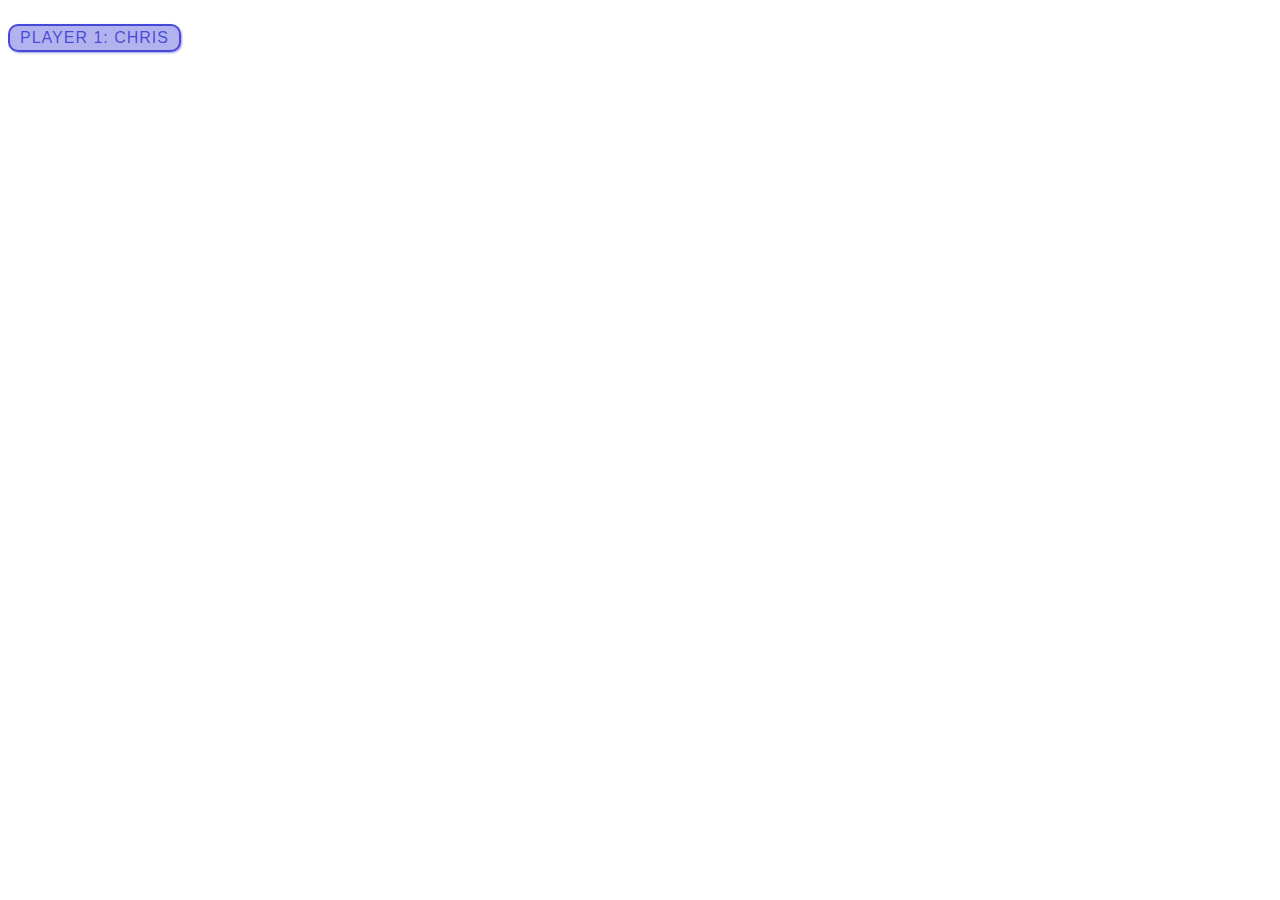
<file: javascript/eje1/index.html>
<!DOCTYPE html>
<html lang="en-US">
  <head>
    <meta charset="utf-8">
    <title>JavaScript label example</title>
    <style>
      p {
        font-family: 'helvetica neue', helvetica, sans-serif;
        letter-spacing: 1px;
        text-transform: uppercase;
        text-align: center;
        border: 2px solid rgba(0,0,200,0.6);
        background: rgba(0,0,200,0.3);
        color: rgba(0,0,200,0.6);
        box-shadow: 1px 1px 2px rgba(0,0,200,0.4);
        border-radius: 10px;
        padding: 3px 10px;
        display: inline-block;
        cursor: pointer;
      }
    </style>
  </head>
  <body>
    <p>Player 1: Chris</p>

    <script>
      var para = document.querySelector('p');
      para.addEventListener('click', updateName);
      function updateName() {
        var name = prompt('Enter a new name');
        para.textContent = 'Player 1: ' + name;
      }
    </script>
  </body>
</html>
</file>
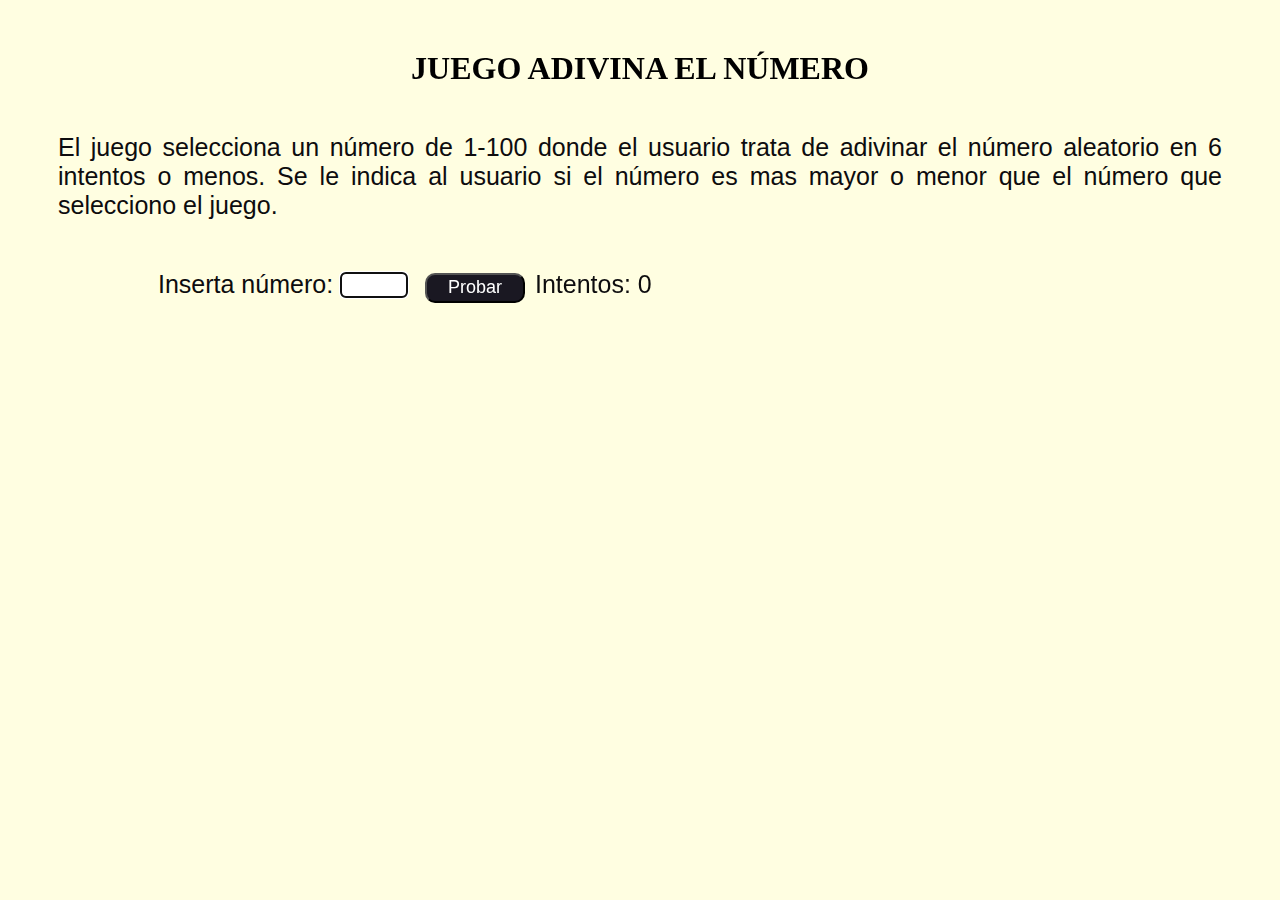
<file: adivinarNumero.html>
<!DOCTYPE html>
<html lang="en">
<head>
    <meta charset="UTF-8">
    <meta name="viewport" content="width=device-width, initial-scale=1.0">
    <meta http-equiv="X-UA-Compatible" content="ie=edge">
    <title>Número aleatorio</title>
    <link rel="stylesheet" href="css/estiloNumeroAleatorio.css" type="text/css">
</head>
<body>
    <div class="contenedorPadre">
        <h1>JUEGO ADIVINA EL NÚMERO</h1>
        <div style="width: 100%;">
            <p>El juego selecciona un número de 1-100 donde el usuario trata de adivinar el número aleatorio en 6 intentos o menos. Se le indica al usuario si el número es mas mayor o menor que el número que selecciono el juego.</p>
        </div>
        <div class="seccionInserccion">
            <p style="padding-right: 10px;">Inserta número:
                <input type="text" id="numeroInsertado" class="numeroInsertado">
            <input type="button" value="Probar" class="botonProbar" id="botonProbar">
                <p id="numeroIntento"></p>
            </p>
        </div>
        <div class="seccionJuego" id="seccionJuego">
            <p style="color: 1A1822;" id="TituloIntento"></p>
            <p class="arregloNumero" id="arregloNumero"></p>
            <p class="mensaje mensaje2" id="mensaje"></p>
            <p class="descripcion descripcion2" id="descripcion"></p>
            <input type="button" id="nuevoJuego" value="Volver a jugar" class="nuevoJuego">
        </div>
    </div>
    <script src="JS/AdivinaNumero.js" type="text/javascript"></script>
</body>
</html>
</file>
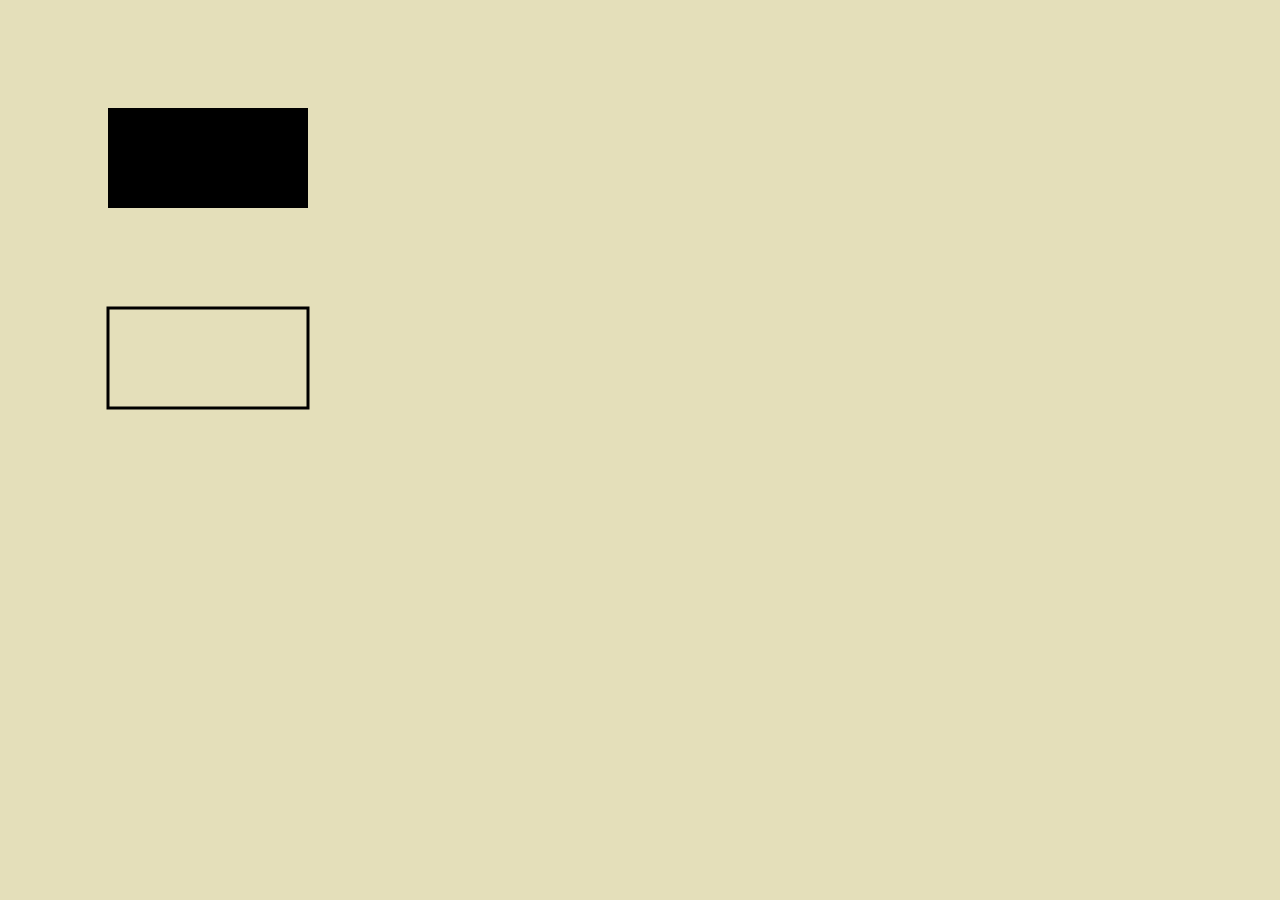
<file: canvas.html>
<!DOCTYPE html>
<html lang="en">
<head>
    <meta charset="UTF-8">
    <meta name="viewport" content="width=device-width, initial-scale=1.0">
    <meta http-equiv="X-UA-Compatible" content="ie=edge">
    <title>Tutorial de canvas</title>
    <link rel="stylesheet" href="css/gato.css" type="text/css">
</head>
<body>
    <canvas width="500" height="800" id="canva">

    </canvas>
    <script>
        var canvas = document.getElementById('canva');
        ctx = canvas.getContext('2d');
        ctx.lineWidth = 3;
        ctx.beginPath(); // Crea un nuevo trazo para poder aplicar comando de dibujo
        ctx.fillRect(100, 100, 200, 100) // Crea un relleno en forma de rectángulo
        ctx.strokeRect(100, 300, 200, 100) // Crea solo el contorno de un rectángulo
        ctx.clearRect(100, 600, 200, 100) //Hace un rectángulo limpiandolo de color
        
    </script>
</body>
</html>
</file>
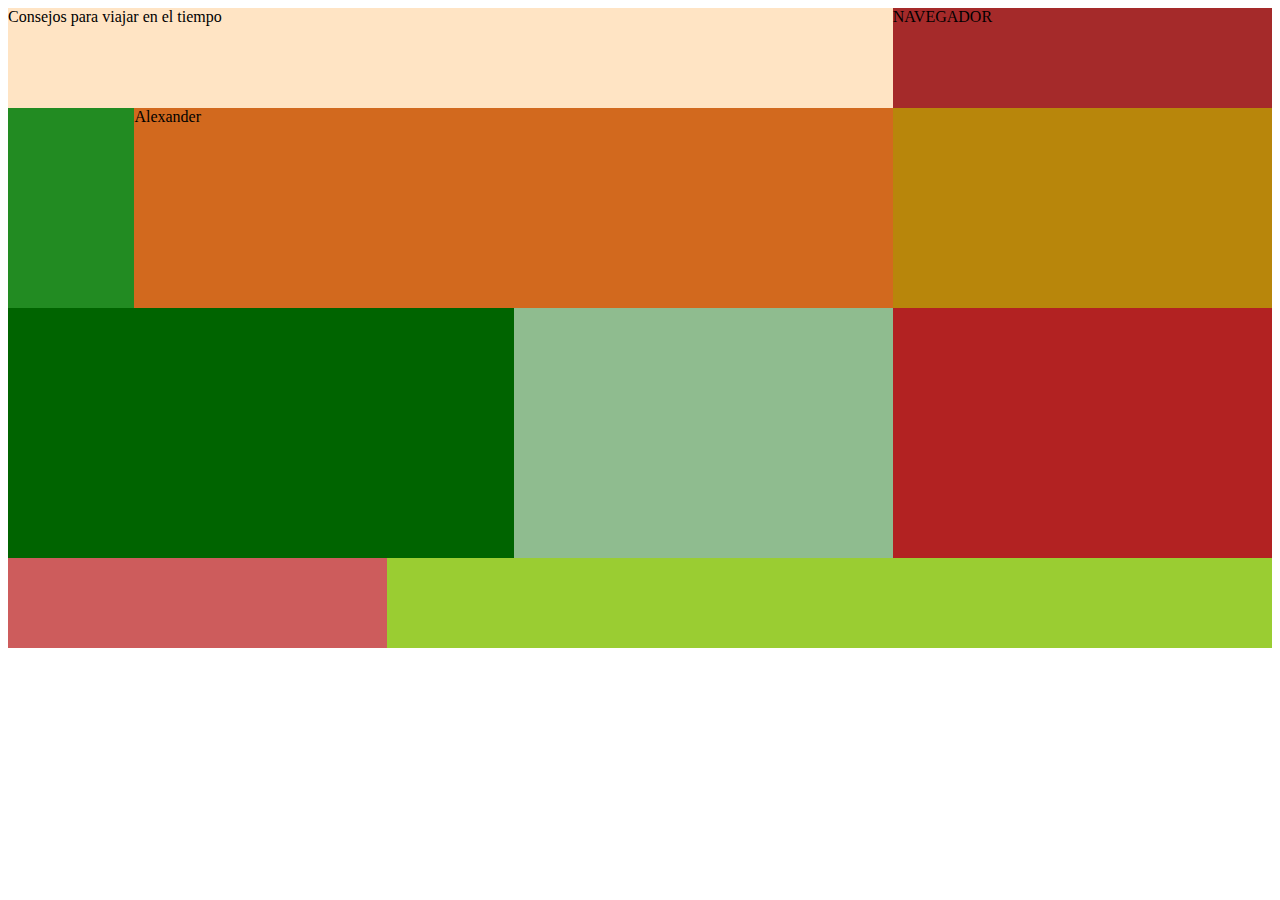
<file: Contenedor.html>
<!DOCTYPE html>
<html lang="en">
<head>
    <link rel="stylesheet" href="estilo.css" type="text/css">
    <meta charset="UTF-8">
    <meta name="viewport" content="width=device-width, initial-scale=1.0">
    <meta http-equiv="X-UA-Compatible" content="ie=edge">
    <title>Práctica</title>
</head>
<body>
    <div class="divPrincipal">
        <header class="headerPrincipal">Consejos para viajar en el tiempo</header>
    </div>
    <div class="navegadorPrincipal">
        <nav>NAVEGADOR</nav>
    </div>
    <div class="navegador2">
        <nav></nav>
    </div>
    <div class="seccion">
        <section class="sectionNavegador">
            <nav style="display: inline;">Alexander</nav>
        </section>
    </div>
    <div class="articulo">
        <article>
        </article>
    </div>
    <div class="figura">
        <figure></figure>
        <header></header>
        <section></section>
    </div>
    <div class="figura2">
        <figure>

        </figure>
    </div>
    <div class="figura3 figura2">
        <figure></figure>
    </div>  
    <div class="pie">
        <footer></footer>
        <aside></aside>
    </div>
</body>
</html>
</file>
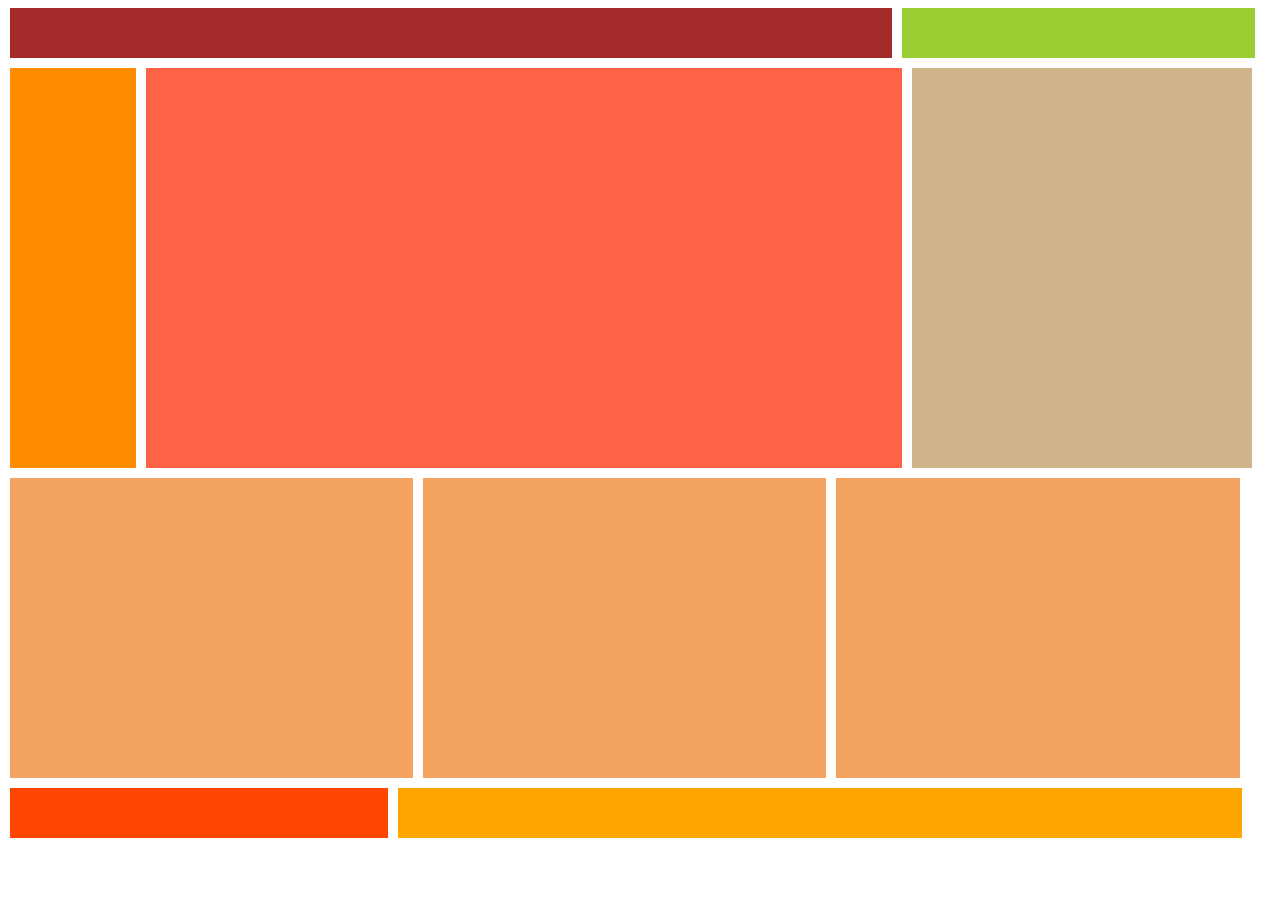
<file: Contenedores.html>
<!DOCTYPE html>
<html lang="en">
<head>
    <meta charset="UTF-8">
    <meta name="viewport" content="width=device-width, initial-scale=1.0">
    <meta http-equiv="X-UA-Compatible" content="ie=edge">
    <title>Document</title>
    <link rel="stylesheet" href="estilo2.css" type="text/css">
</head>
<body>
    <div>
        <div class="cabecera">
            <header></header>
            <nav></nav>
        </div>
        <div class="seccion">
            <nav></nav>
            <section></section>
            <article></article>
        </div>
        <div class="sistemaEmbebido">
            <div>
                <figure></figure>
                <header></header>
                <section></section>
            </div>
            <div>
                <figure></figure>
                <header></header>
                <section></section>
            </div>
            <div>

            </div>
        </div>
        <div class="piePagina">
            <footer></footer>
            <aside></aside>
        </div>
    </div>
</body>
</html>
</file>
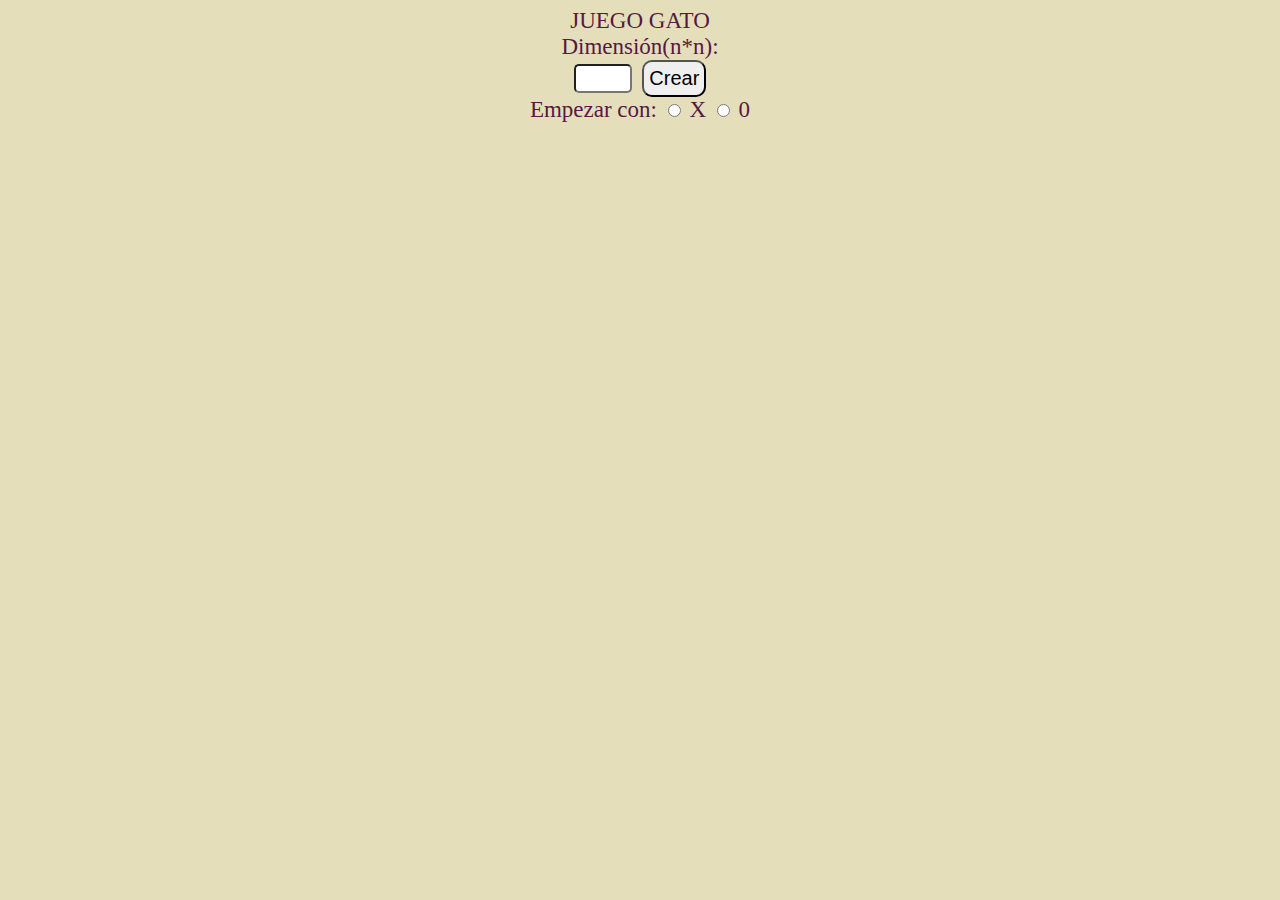
<file: juegoGato.html>
<!DOCTYPE html>
<html lang="en">
<head>
    <meta charset="UTF-8">
    <meta name="viewport" content="width=device-width, initial-scale=1.0">
    <meta http-equiv="X-UA-Compatible" content="ie=edge">
    <link rel="stylesheet" href="css/gato.css" type="text/css">
    <title>Juego del gato</title>
</head>
<body>
    <div class="titulo">JUEGO GATO</div>
    <div class="control">
        <div id="letreroDimension" class="letreroDimension">Dimensión(n*n):</div>
        <input type="number" id="valor" class="numeroCuadricula">
        <input type="button" id="calcular" value="Crear" class="calcular">
        <input type="button" id="nuevoJuego" value="Volver a jugar" class="nuevoJuego">
        <input type="button" id="reinicio" value="Reinicio" class="reinicio"><br>
        <div id="primerJugador">
            Empezar con:
            <input type="radio" name="caracterInicio" value="1">
            <label for="X">X</label>
            <input type="radio" name="caracterInicio" value="0">
            <label for="O">0</label>
        </div>
    </div>
    <div style="text-align: center;"><canvas id="gato"></canvas></div>
    <script src="JS/juegoGato.js"></script>
</body>
</html>
</file>
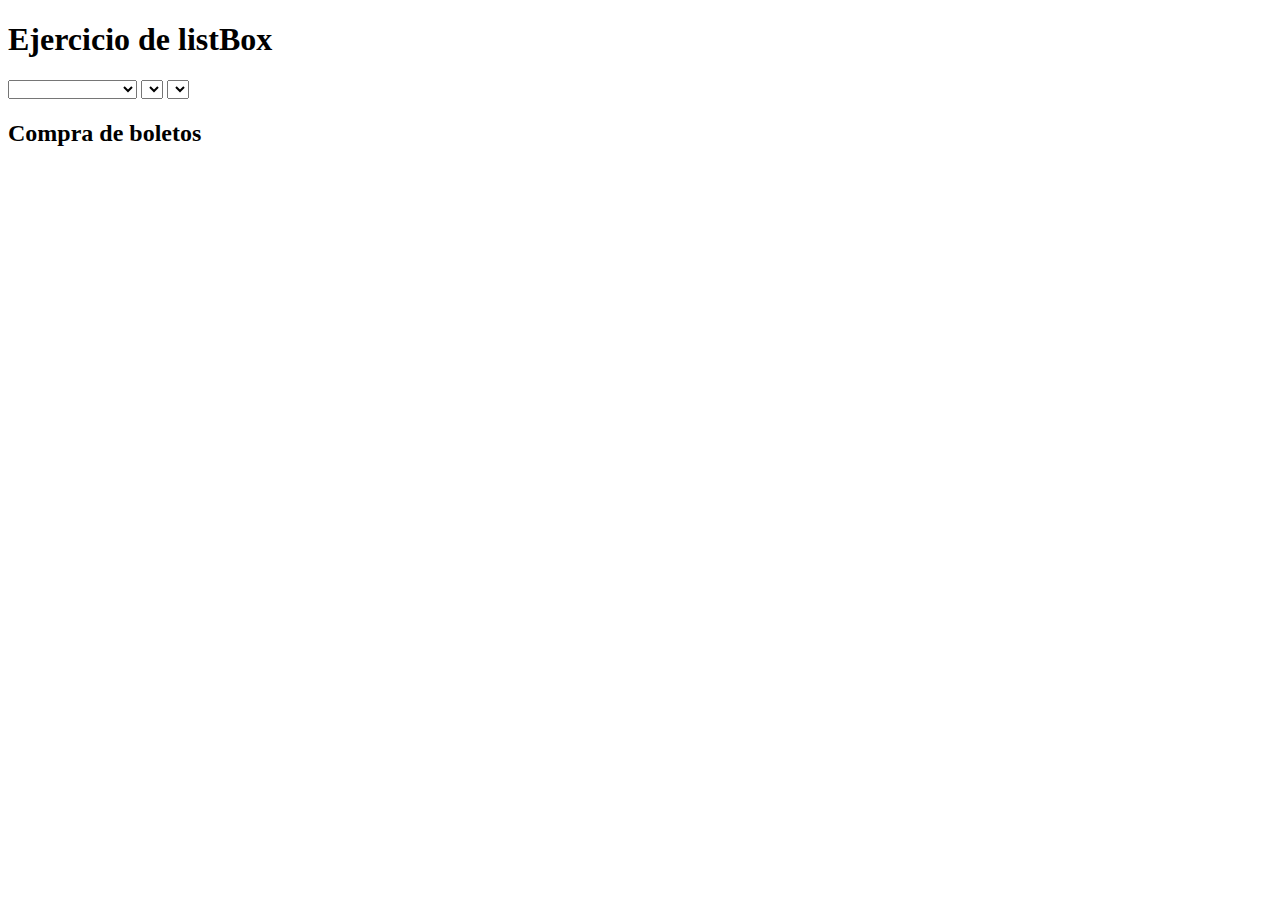
<file: listBox.html>
<!DOCTYPE html>
<html lang="en">
<head>
    <meta charset="UTF-8">
    <meta name="viewport" content="width=device-width, initial-scale=1.0">
    <title>ListBox</title>
</head>
<body>
    <h1>Ejercicio de listBox</h1>
    <div style="width: 100%; height: 20px;">
        <select name="estado" id="estado">
            <option value=""></option>
        </select>
        <select name="ciudad" id="ciudad">
            <option value=""></option>
        </select>
        <select name="cine" id="cine">
            <option value=""></option>
        </select>
    </div>
    <h2>Compra de boletos</h2>
    <div style="width: 100%;" id="formulario">
        <form>
            <div style="float: left; width: 100%;">
                <select name="pelicula" id="pelicula"></select>
            </div>
            <div>
                <label for="adulto" id="adulto">Adultos $50</label>
                <input type="number" id="adultoInput">
            </div>
            <div>
                <label for="nino" id="nino">Niños $35</label>
                <input type="number" id="ninoInput">
            </div>
            <div>
                <label for="subtotal"></label>
                <label for="iva"></label>
                <label for="total"></label>
            </div>
            <input type="submit" value="Comprar boletos" id="comprarBoleto">
        </form>
    </div>
    <script src="JS/listBoxDinamico.js"></script>
</body>
</html>
</file>
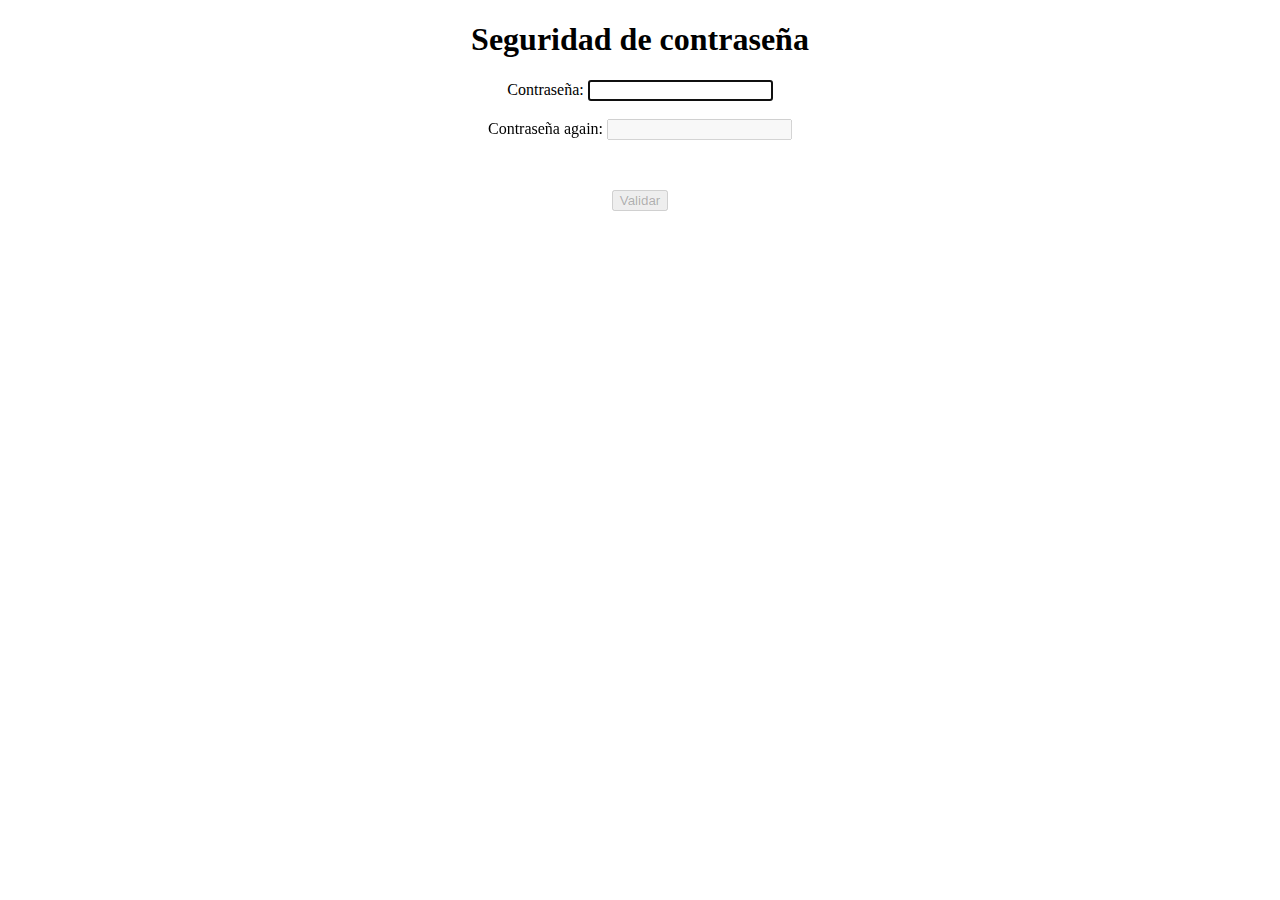
<file: password.html>
<!DOCTYPE html>
<html lang="en">
<head>
    <meta charset="UTF-8">
    <meta name="viewport" content="width=device-width, initial-scale=1.0">
    <link rel="stylesheet" href="css/password.css" type="text/css">
    <title>Verificar Contraseña</title>
</head>
<body>
    <div style="width: 100%; text-align: center;">
        <h1>Seguridad de contraseña</h1>
        Contraseña: <input type="password" id="contrasena"><br><br>
        Contraseña again: <input type="password" id="contrasenaComparar">
    </div>
    <div style="align-content: center; text-align: center; width: 100%; height: 20px; padding-left: 45%; padding-top: 30px;">
        <div class="seguridad" id="validacionRojo"></div>
        <div class="seguridad" id="validacionAnaranjado"></div>
        <div class="seguridad" id="validacionAmarillo"></div>
        <div class="seguridad" id="validacionVerde"></div>
    </div>
    <div style="text-align: center;">
        <input type="button" value="Validar" id="validar">
    </div>
    <p id="texto"></p>
    <script src="JS/verificarPassword.js"></script>
</body>
</html>
</file>
<file: css/estiloNumeroAleatorio.css>
body{
    background-color:#FFFEE1;
    text-align: center;
    padding: 0px;
}

.contenedorPadre{
    margin-left: 50px;
    margin-right: 50px;
    margin-top: 50px;
}

p{
    text-align: justify;
    font-size: 25px;
    font-family: Arial, Helvetica, sans-serif;
    color: #0D0C0E;
    float: left;
}

.seccionInserccion{
    width: 100%;
    margin-left: 100px;
}

.numeroInsertado{
    width: 60px;
    height: 20px;
    font-size: 25px;
    border-radius: 5px;
}

.botonProbar{
    width: 100px;
    height: 30px;
    border-radius: 10px;
    color: white;
    background-color: #1A1822;
    margin-left: 10px;
    font-size: 18px;
}

.seccionJuego{
    width: 100%;
    float: left;
    display: none;
}

.arregloNumero{
    float: unset;
    color: red;
}

.seccionJuego > p{
    border-radius: 25px;
    float: unset;
    height: 30px;
    text-align: center;
    align-self: center;
    font-size: 28px;
}

.mensaje{
    width: 25%;
    font-size: 25px;
    background-color:red;
    color: white;
}

.mensajeGanador{
    width: 25%;
    font-size: 25px;
    background-color:#7BBB6A;
    color: white;
}

.descripcion{
    width: 70%;
    background-color: #FFEC43;
    color: black;
}

.descripcionGanador{
    width: 70%;
    background-color: #FFEC43;
    color: black;
}

.nuevoJuego{
    width: 150px;
    height: 32px;
    font-size: 18px;
    border-radius: 10px;
    background-color: #1A1822;
    color: white;   
}
</file>
<file: css/gato.css>
body{
    font-size: 23px;
    background-color: #E4DFBA;
    color: #581845;
}
.titulo
{
    text-align: center;
}

.control
{
    text-align: center;
}

.numeroCuadricula{
    width: 50px;
    font-size: 20px;
    border-radius: 5px;
    border-bottom-right-radius: 5px;
}

.calcular{
    font-size: 20px;
    border-radius: 10px;
    margin-left: 5px;
    padding: 5px;
}

.nuevoJuego
{
    font-size: 20px;
    border-radius: 10px;
    margin-left: 5px;
    padding: 5px;
}

.reinicio{
    font-size: 20px;
    border-radius: 10px;
    margin-left: 5px;
    padding: 5px;
}

canvas
{
    /*border: 1px solid black;*/
}
</file>
<file: estilo.css>
.divPrincipal{
    float: left;
    width: 70%;
    height: 100px;
}

.headerPrincipal{
    width: 100%;
    height: 100%;
    background-color: bisque;
}

.navegadorPrincipal{
    width: 30%;
    height: 100px;
    background-color: brown;
    float: left;
}

.seccion{
    width: 60%;
    height: 200px;
    background-color: chocolate;
    float: left;
}

.navegador2{
    width: 10%;
    height: 200px;
    background-color: forestgreen;
    float: left;
}

.articulo{
    width: 30%;
    height: 200px;
    background-color: darkgoldenrod;
    float: left;
}
.figura{
    float: left;
    width: 40%;
    height: 250px;
    background-color: darkgreen;
}

.figura2{
    float: left;
    width: 30%;
    height: 250px;
    background-color: darkseagreen;
}

.figura3{
    background-color: firebrick;
}

.pie{
    background-color: yellow;
    width: 100%;
    height: 90px;
    float: left;
}

.pie > footer{
    background-color: indianred;
    width: 30%;
    height: 90px;
    float: left;
}

.pie > aside{
    background-color: yellowgreen;
    width: 70%;
    height: 90px;
    float: left;
}
</file>
<file: estilo2.css>
body{
    margin-left: 10px;
    margin-right: 10px;
}

@media screen and (max-width: 700px)
{
    .cabecera{
        width: 100%;
        height: 50px;
    }

    .cabecera > header{
        height: 100%;
        width: 100%;
        background-color: brown;
        float: left;
    }

    .cabecera > nav{
        margin-top: 10px;
        margin-right: 10px;
        height: 100%;
        width: 100%;
        background-color: yellowgreen;
        float: left;
    }

    .seccion{
        width: 100%;
        margin-top: 10px;
    }

    .seccion > nav{
        margin-top: 10px;
        margin-left: 0px;
        height: 50px;
        width: 100%;
        background-color: darkorange;
        float: left;
    }

    .seccion > section{
        margin-top: 10px;
        width: 100%;
        height: 500px;
        background-color: tomato;
        float: left;
    }

    .seccion > article{
        display: none;
    }

    .sistemaEmbebido{
        padding-top: 10px;
        width: 100%;
        height: 400px;
        align-items: center;
        align-content: center;
        text-align: center;
    }

    .sistemaEmbebido > div{
        margin-top: 10px;
        margin-right: 10px;
        width: 100%;
        height: 100%;
        background-color: sandybrown;
        float: left;
    }

    .piePagina{
        padding-top: 10px;
        width: 100%;
        height: 50px;
        display: inline-block;
    }

    .piePagina > footer{
        float: left;
        width: 25%; 
        height: 50px;
        background-color: orangered;
    }

    .piePagina > aside{
        float: left;
        margin-left: 10px;
        width: 60%;
        height: 50px;
        background-color: orange;
    }
}

@media screen and (min-width: 701px) and (max-width: 1199px)
{
    .cabecera{
        width: 100%;
        height: 50px;
    }

    .cabecera > header{
        height: 100%;
        width: 100%;
        background-color: brown;
        float: left;
    }

    .cabecera > nav{
        margin-top: 10px;
        margin-right: 10px;
        height: 100%;
        width: 50%;
        background-color: yellowgreen;
        float: left;
    }

    .seccion{
        width: 100%;
        margin-top: 10px;
    }

    .seccion > nav{
        margin-left: 0px;
        height: 50px;
        width: 48%;
        background-color: darkorange;
        float: left;
    }

    .seccion > section{
        margin-top: 10px;
        width: 50%;
        height: 500px;
        background-color: tomato;
        float: left;
    }

    .seccion > article{
        margin-top: 10px;
        margin-left: 10px;
        width: 47%;
        height: 500px;
        background-color: tan;
        float: left;
    }

    .sistemaEmbebido{
        padding-top: 10px;
        width: 100%;
        height: 400px;
        align-items: center;
        align-content: center;
        text-align: center;
    }

    .sistemaEmbebido > div{
        margin-top: 10px;
        margin-right: 10px;
        width: 48%;
        height: 100%;
        background-color: sandybrown;
        float: left;
    }

    .piePagina{
        padding-top: 10px;
        width: 100%;
        height: 50px;
        display: inline-block;
    }

    .piePagina > footer{
        float: left;
        width: 30%; 
        height: 50px;
        background-color: orangered;
    }

    .piePagina > aside{
        float: left;
        margin-left: 10px;
        width: 68%;
        height: 50px;
        background-color: orange;
    }
}

@media screen and (min-width: 1200px){
    .cabecera{
        width: 100%;
        height: 50px;
    }

    .cabecera > header{
        height: 100%;
        width: 70%;
        background-color: brown;
        float: left;
    }

    .cabecera > nav{
        margin-left: 10px;
        height: 100%;
        width: 28%;
        background-color: yellowgreen;
        float: left;
    }

    .seccion{
        width: 100%;
        margin-top: 10px;
        height: 400px;
    }

    .seccion > nav{
        height: 100%;
        width: 10%;
        background-color: darkorange;
        float: left;
    }

    .seccion > section{
        margin-left: 10px;
        width: 60%;
        height: 100%;
        background-color: tomato;
        float: left;
    }

    .seccion > article{
        margin-left: 10px;
        width: 27%;
        height: 100%;
        background-color: tan;
        float: left;
    }

    .sistemaEmbebido{
        padding-top: 10px;
        width: 100%;
        height: 300px;
    }

    .sistemaEmbebido > div{
        margin-right: 10px;
        width: 32%;
        height: 100%;
        background-color: sandybrown;
        float: left;
    }

    .piePagina{
        width: 100%;
        padding-top: 10px;
        height: 50px;
    }

    .piePagina > footer{
        float: left;
        width: 30%;
        height: 100%;
        background-color: orangered;
    }

    .piePagina > aside{
        margin-left: 10px;
        float: left;
        width: 67%;
        height: 100%;
        background-color: orange;
    }
}
</file>
<file: css/password.css>
.seguridad
{
    float: left;
    width: 70px;
    height: 10px;
    background-color: salmon;
}
</file>
